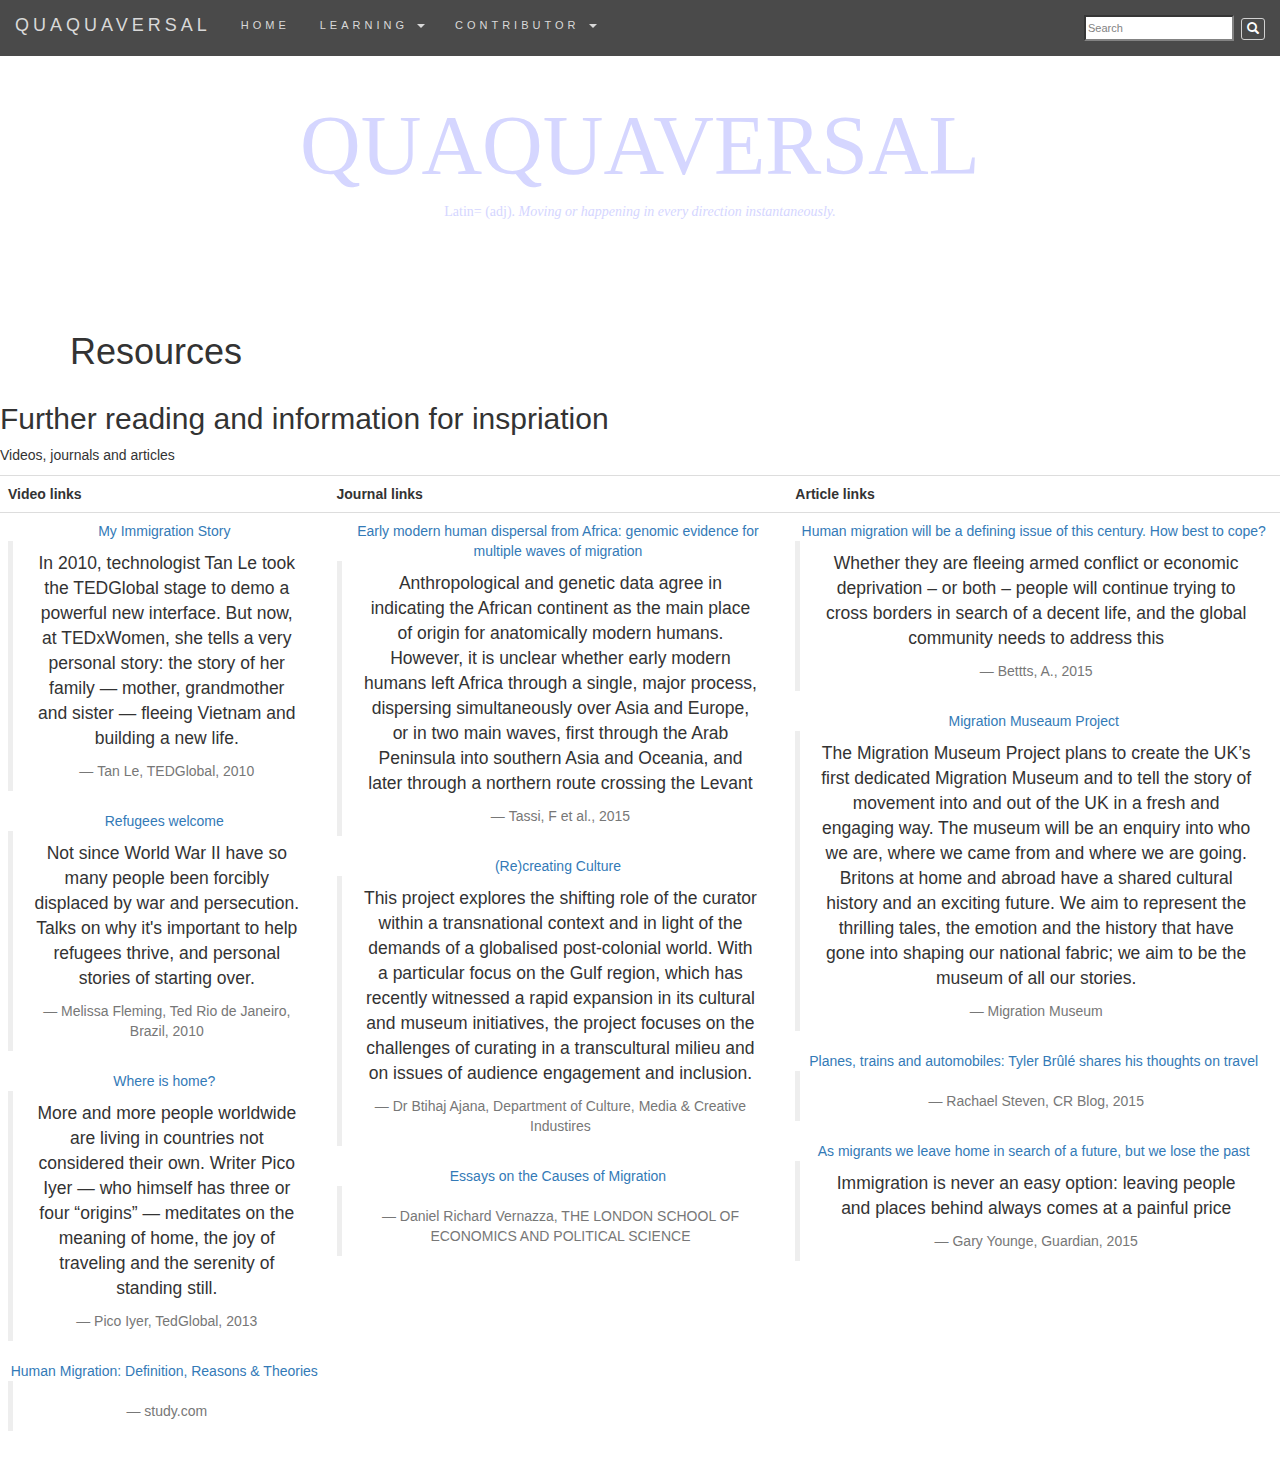
<file: migrateme_rachel1.html>
<!DOCTYPE html>
<html lang="en">
<head>

	<title>Quaquaversal</title>

	<meta charset="utf-8">
	<meta name="viewport" content="width=device-width, initial-scale=1">

	<!-- Latest complied and minified CSS -->
	<link rel="stylesheet" href="http://maxcdn.bootstrapcdn.com/bootstrap/3.3.6/css/bootstrap.min.css">

	<!-- jQuery library -->
	<script src="https://ajax.googleapis.com/ajax/libs/jquery/1.12.0/jquery.min.js"></script>

	<!-- Latest complied JavaScript -->
	<script src="http://maxcdn.bootstrapcdn.com/bootstrap/3.3.6/js/bootstrap.min.js"></script>

	<link rel="stylesheet" type="text/css" href="heading.css">
	<link rel="stylesheet" type="text/css" href="migrateme.css">
	<link rel="stylesheet" type="text/css" href="nav.css">

</head>

<body>
	<nav class="navbar navbar-default navbar-fixed-top">
		<div class="container-fluid">
			<div class="navbar-header">
				<button type="button" class="navbar-toggle" data-toggle="collapse" data-target="#myNavbar">
					<span class="icon-bar"></span>
					<span class="icon-bar"></span>
					<span class="icon-bar"></span>
				</button>

				<a class="navbar-brand" href="#">QUAQUAVERSAL</a>
			</div>
			<div class="collapse navbar-collapse" id="myNavbar">
				<ul class="nav navbar-nav">
					<li><a href="index.html">HOME</a></li>
					<li class="dropdown">
						<a class="dropdown-toggle" data-toggle="dropdown" href="migrateme_rachel1.html">LEARNING
							<span class="caret"></span></a>
							<ul class="dropdown-menu">
								<li><a href="migrateme_rachel1.html">Resources</a></li>
							</ul>
						</li>
						<li class="dropdown">
							<a class="dropdown-toggle" data-toggle="dropdown" href="contributor.html">CONTRIBUTOR
								<span class="caret"></span></a>
								<ul class="dropdown-menu">
									<li><a href="contributor.html">Get Involved</a></li>
									<li><a href="#">Who We Are</a></li>
								</ul>
							</li>
						</ul>
						<ul class="nav navbar-nav navbar-right">

							<li><a href="#"><input type="search" id="mySearch" placeholder="Search"> <button type="button" class="btn btn-default btn-xs"><span class="glyphicon glyphicon-search" aria-hidden="true"></span></button></a></li>
						</ul>
					</div>
				</div>
			</div>
		</div>
	</nav>

	<div class="heading text-center">
		<h1 style="font-size: 600%">QUAQUAVERSAL</h1>
		<p>Latin= (adj).<i> Moving or happening in every direction instantaneously.</i></p>
	</div>

	<div class="container">

		<h1>Resources</h1>
	</div>


	<h2>Further reading and information for inspriation</h2>
	<p>Videos, journals and articles</p>

	<table class='table'>

		<tr>
			<th>Video links</th>
			<th>Journal links</th>
			<th>Article links</th>
		</tr>

		<tr>

			<td align="center">

				<div class='row-md-8'>
					<!--First column-->
					<div>
						<a href="https://www.ted.com/talks/tan_le_my_immigration_story?language=en">My Immigration Story</a>
						<blockquote><p class="text-center">In 2010, technologist Tan Le took the TEDGlobal stage to demo a powerful new interface. But now, at TEDxWomen, she tells a very personal story: the story of her family — mother, grandmother and sister — fleeing Vietnam and building a new life.</p>
							<small>Tan Le, TEDGlobal, 2010</small>
						</blockquote>
					</div>

					<div>
						<a href="https://www.ted.com/playlists/294/refugees_welcome">Refugees welcome</a>
						<blockquote><p class="text-center">Not since World War II have so many people been forcibly displaced by war and persecution. Talks on why it's important to help refugees thrive, and personal stories of starting over.</p>
							<small>Melissa Fleming, Ted Rio de Janeiro, Brazil, 2010</small>
						</blockquote>
					</div>

					<div>
						<a href="https://www.ted.com/talks/pico_iyer_where_is_home?language=en">Where is home?</a>
						<blockquote><p class="text-center">More and more people worldwide are living in countries not considered their own. Writer Pico Iyer — who himself has three or four “origins” — meditates on the meaning of home, the joy of traveling and the serenity of standing still.</p>
							<small>Pico Iyer, TedGlobal, 2013</small>
						</blockquote>
					</div>

					<div>
						<a href="http://study.com/academy/lesson/human-migration-definition-reasons-theories.html">Human Migration: Definition, Reasons & Theories</a>
						<blockquote><p class="text-center"></p>
							<small>study.com</small>
						</blockquote>
					</div>

				</div>
			</td>

			<td align="center">
				<div class="row-md-8">
					<!--Second column-->
					<div>
						<a href="http://www.ncbi.nlm.nih.gov/pubmed/26550467">Early modern human dispersal from Africa: genomic evidence for multiple waves of migration</a>
						<blockquote><p class="text-center">Anthropological and genetic data agree in indicating the African continent as the main place of origin for anatomically modern humans. However, it is unclear whether early modern humans left Africa through a single, major process, dispersing simultaneously over Asia and Europe, or in two main waves, first through the Arab Peninsula into southern Asia and Oceania, and later through a northern route crossing the Levant</p>
							<small>Tassi, F et al., 2015</small>
						</blockquote>
					</div>

					<div>
						<a href="http://www.kcl.ac.uk/cultural/-/past-projects/(Re)creatingculture.aspx">(Re)creating Culture</a>
						<blockquote><p class="text-centre">This project explores the shifting role of the curator within a transnational context and in light of the demands of a globalised post-colonial world. With a particular focus on the Gulf region, which has recently witnessed a rapid expansion in its cultural and museum initiatives, the project focuses on the challenges of curating in a transcultural milieu and on issues of audience engagement and inclusion.</p>
							<small>Dr Btihaj Ajana, Department of Culture, Media & Creative Industires</small>
						</blockquote>
					</div>

					<div>
						<a href="http://etheses.lse.ac.uk/562/1/Vernazza_Essays_Causes_Migration.pdf">Essays on the Causes of Migration</a>
						<blockquote><p class="text-centre"></p>
							<small>Daniel Richard Vernazza, THE LONDON SCHOOL OF ECONOMICS AND POLITICAL
								SCIENCE
							</small>
						</blockquote>
					</div>

				</div>
			</td>

			<td align="center">
				<div class="row-md-8">
					<div>
						<!--Third column -->
						<a href="http://www.theguardian.com/commentisfree/2015/sep/20/migrants-refugees-asylum-seekers-21st-century-trend">Human migration will be a defining issue of this century. How best to cope?</a>
						<blockquote><p class="text-centre">Whether they are fleeing armed conflict or economic deprivation – or both – people will continue trying to cross borders in search of a decent life, and the global community needs to address this</p>
							<small>Bettts, A., 2015</small>
						</blockquote>
					</div>

					<div>
						<a href="http://migrationmuseum.org/">Migration Museaum Project</a>
						<blockquote><p class="text-centre">The Migration Museum Project plans to create the UK’s first dedicated Migration Museum and to tell the story of movement into and out of the UK in a fresh and engaging way.

							The museum will be an enquiry into who we are, where we came from and where we are going. Britons at home and abroad have a shared cultural history and an exciting future. We aim to represent the thrilling tales, the emotion and the history that have gone into shaping our national fabric; we aim to be the museum of all our stories.</p>
							<small>Migration Museum</small>
						</blockquote>
					</div>

					<div>
						<a href="https://www.creativereview.co.uk/cr-blog/2015/december/planes-trains-and-automobiles-tyler-brule-shares-his-thoughts-on-travel/">Planes, trains and automobiles: Tyler Brûlé shares his thoughts on travel</a>
						<blockquote><p class="text-centre"></p>
							<small>Rachael Steven, CR Blog, 2015</small>
						</blockquote>
					</div>

					<div>
						<a href="http://www.theguardian.com/commentisfree/2015/mar/24/migrants-leave-home-future-past-borders">As migrants we leave home in search of a future, but we lose the past</a>
						<blockquote><p class="text-centre">Immigration is never an easy option: leaving people and places behind always comes at a painful price</p>
							<small>Gary Younge, Guardian, 2015</small>
						</blockquote>
					</div>

				</td>

			</tr>
		</table>
	</div>				   		 

</body>
</html>
</file>
<file: heading.css>
.heading {
	padding: 80px 120px;
	background: url("http://www.cs.cornell.edu/w8/~crandall/maps/world-large.png");
	background-size: cover;
	background-position: center;
	font-family: helvetica;
	color: rgba(213, 214, 255, 1);

}
</file>
<file: migrateme.css>
.heading {
	padding: 80px 120px;
	background: url("http://www.cs.cornell.edu/w8/~crabdall/maps/world-large.png");
	background-size: cover;
	background-position: center;
	font-family: Calibri;
	color: rgba(213, 214, 255,1);
}
</file>
<file: nav.css>
.navbar {
	margin: 0;
	background-color: #373737;
	border: 0;
	font-size: 11px !important; 
	letter-spacing: 4px;
	opacity:0.9;
}

.navbar li a, .navbar .navbar-brand {
	color: #d5d5d5 !important;
}


.navbar-nav li a:hover {
	color: #fff !important;
}

.open .dropdown-toggle {
	color: #fff;
	background-color: #555 !important;
}

.dropdown-menu li a {
	color: #000 !important;
}

.dropdown-menu li a:hover {
	background-color: red !important;
}

.btn-default {
	color: #fff;
	background-color: #373737;
}
</file>
